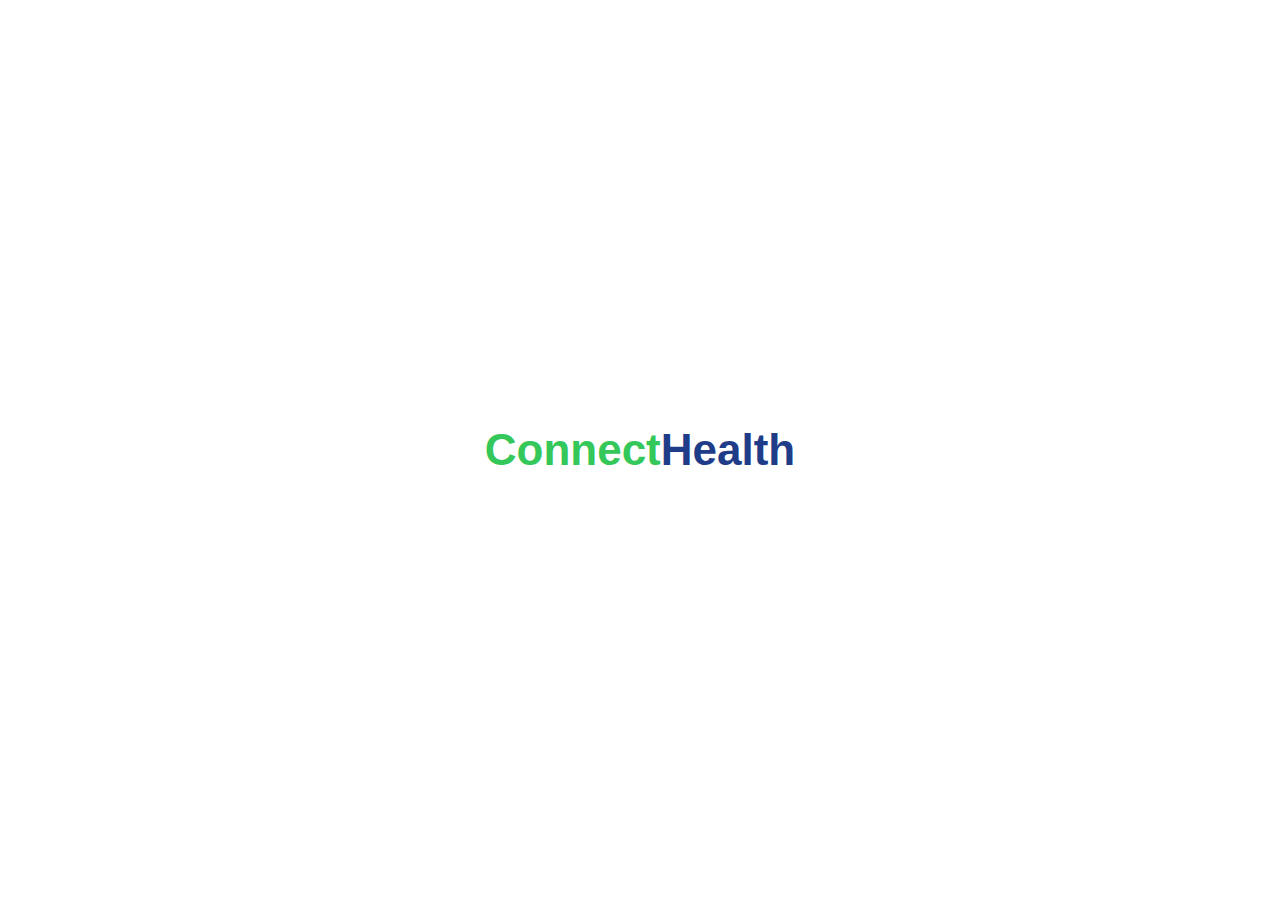
<file: index.html>
<!DOCTYPE html>
<html lang="pt-BR">

<head>
  <meta charset="UTF-8">
  <meta name="viewport" content="width=device-width, initial-scale=1.0">
  <title>ConnectHealth</title>
  <link rel="stylesheet" href="css/style.css">
</head>

<body>

  <div id="splash">
    <h1><span style="color:#34C759;">Connect</span><span style="color:#1F3C88;">Health</span></h1>
  </div>

  <div class="app-container">

    <div class="app-header">
      <div class="header-content">
        <a href="index.html" class="home-btn">🏠</a>

        <div class="logo-area">
          <div class="logo-icon">💚</div>
          <div class="logo-text">
            <span class="green">Connect</span><span class="blue">Health</span>
          </div>
        </div>

        <div class="menu-toggle" id="menuToggle">☰</div>

      </div>

      <p class="subtitle">Início</p>

    </div>

    <div class="app-content">
      <div class="card">
        <div class="card-body">
          <h3>Aulas de Exercícios</h3>
          <p>Treinos para iniciantes, cardio e abdômen.</p>
          <a href="exercicios.html" class="video-btn">
            Ver Aulas
          </a>
        </div>
      </div>

      <div class="card streak-preview">
        <div class="card-body">
          <h3>🔥 Sua Ofensiva</h3>
          <p id="homeStreak">Carregando...</p>
          <a href="ofensiva.html" class="video-btn">
            Ver Progresso
          </a>
        </div>
      
        <!-- PREVIEW PRECISA ESTAR AQUI -->
        <div class="preview-box">
          <p>📅 Semana</p>
          <div class="mini-calendar">
            ✔ ✔ ✔ ❌ ✔ ✔ ❌
          </div>
        </div>
      </div>

      <div class="card">
        <div class="card-body">
          <h3>🥗 Cardápios Saudáveis</h3>
          <p>Ideias de refeições balanceadas para o dia a dia.</p>
          <a href="cardapios.html" class="video-btn">
            Ver Cardápios
          </a>
        </div>
    </div>

    <div class="side-menu" id="sideMenu">
      <div class="close-btn" id="closeMenu">✕</div>
      <a href="index.html">🏠 Início</a>
      <a href="exercicios.html">🏃 Exercícios</a>
      <a href="cardapios.html">🥗 Cardápios Saudáveis</a>
      <a href="ideias.html">💡 Ideias Saudáveis</a>
      <a href="ofensiva.html">🔥 Ofensiva & Progresso</a>
      <a href="#">⚙ Configurações (em breve)</a>
    </div>

    
  </div>

  <footer class="app-footer">
      <p>© 2026 ConnectHealth • Vida saudável todos os dias</p>
    </footer>

  <script src="js/script.js"></script>
  <div class="overlay" id="overlay"></div>
</body>

</html>
</file>
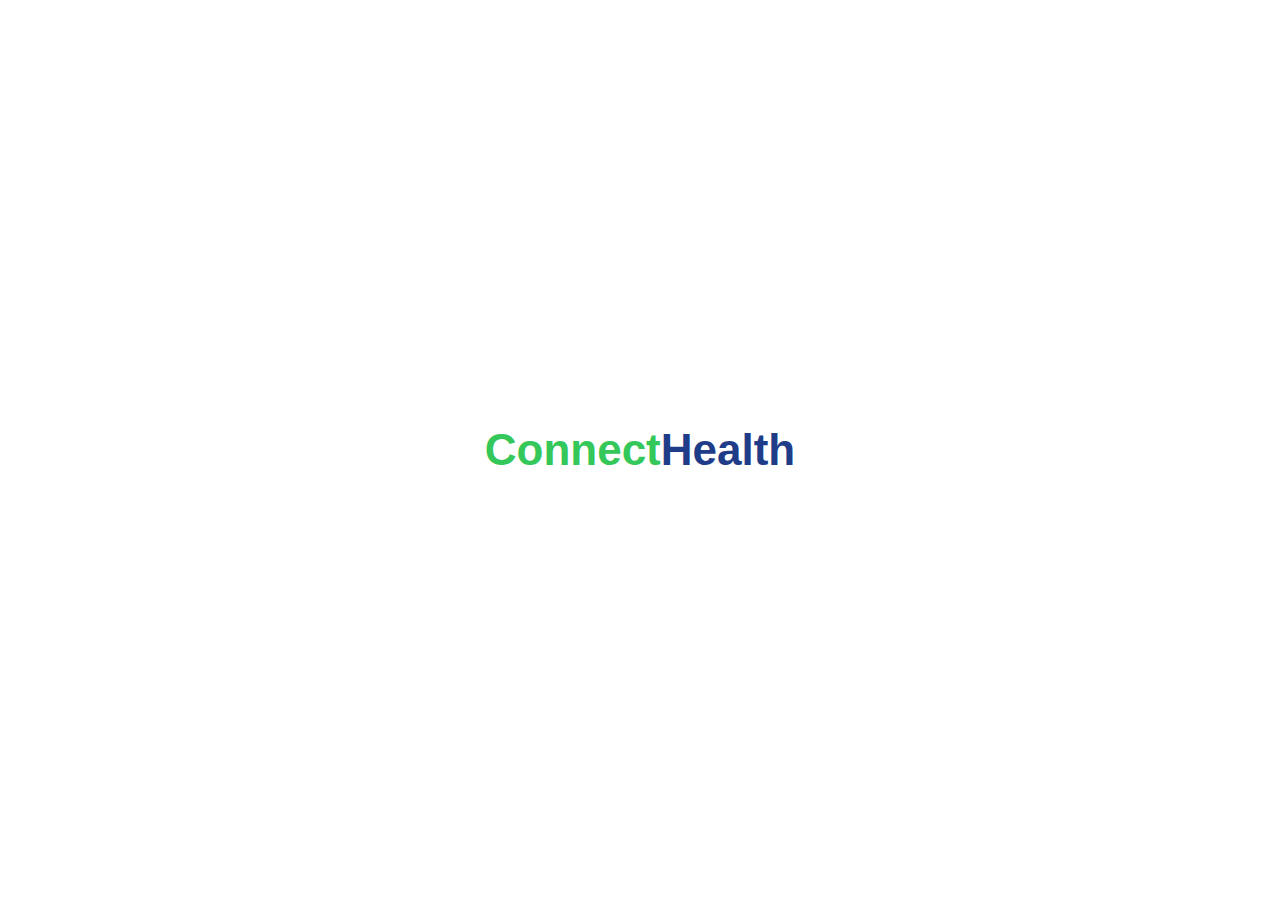
<file: connecthealth/index.html>
<!DOCTYPE html>
<html lang="pt-BR">
<head>
  <meta charset="UTF-8">
  <title>ConnectHealth</title>
  <link rel="stylesheet" href="css/style.css">
</head>
<body>

<div id="splash">
  <h1><span style="color:#34C759;">Connect</span><span style="color:#1F3C88;">Health</span></h1>
</div>

<div class="app-container">

  <div class="app-header">
    <div class="header-content">
      <a href="index.html" class="home-btn">🏠</a>

      <div class="logo-area">
        <div class="logo-icon">💚</div>
        <div class="logo-text">
          <span class="green">Connect</span><span class="blue">Health</span>
        </div>
      </div>

      <div class="menu-toggle" id="menuToggle">☰</div>

    </div>

    <p class="subtitle">Início</p>
  </div>

  <div class="app-content">

    <div class="card">
      <div class="card-body">
        <h3>Aulas de Exercícios</h3>
        <p>Treinos para iniciantes, cardio e abdômen.</p>
        <a href="exercicios.html" class="video-btn">
          Ver Aulas
        </a>
      </div>
    <div class="card streak-preview">
        <div class="card-body">
          <h3>🔥 Sua Ofensiva</h3>
          <p id="homeStreak">Carregando...</p>
          <a href="ofensiva.html" class="video-btn">Ver Progresso</a>
        </div>
    </div>
    </div>

  </div>

</div>

<div class="side-menu" id="sideMenu">
  <div class="close-btn" id="closeMenu">✕</div>
  <a href="index.html">🏠 Início</a>
  <a href="exercicios.html">🏃 Exercícios</a>
  <a href="cardapios.html">🥗 Cardápios Saudáveis</a>
  <a href="ideias.html">💡 Ideias Saudáveis</a>
  <a href="ofensiva.html">🔥 Ofensiva & Progresso</a>
  <a href="#">⚙ Configurações (em breve)</a>
</div>

<script src="js/script.js"></script>
<div class="overlay" id="overlay"></div>
</body>

</html>
</file>
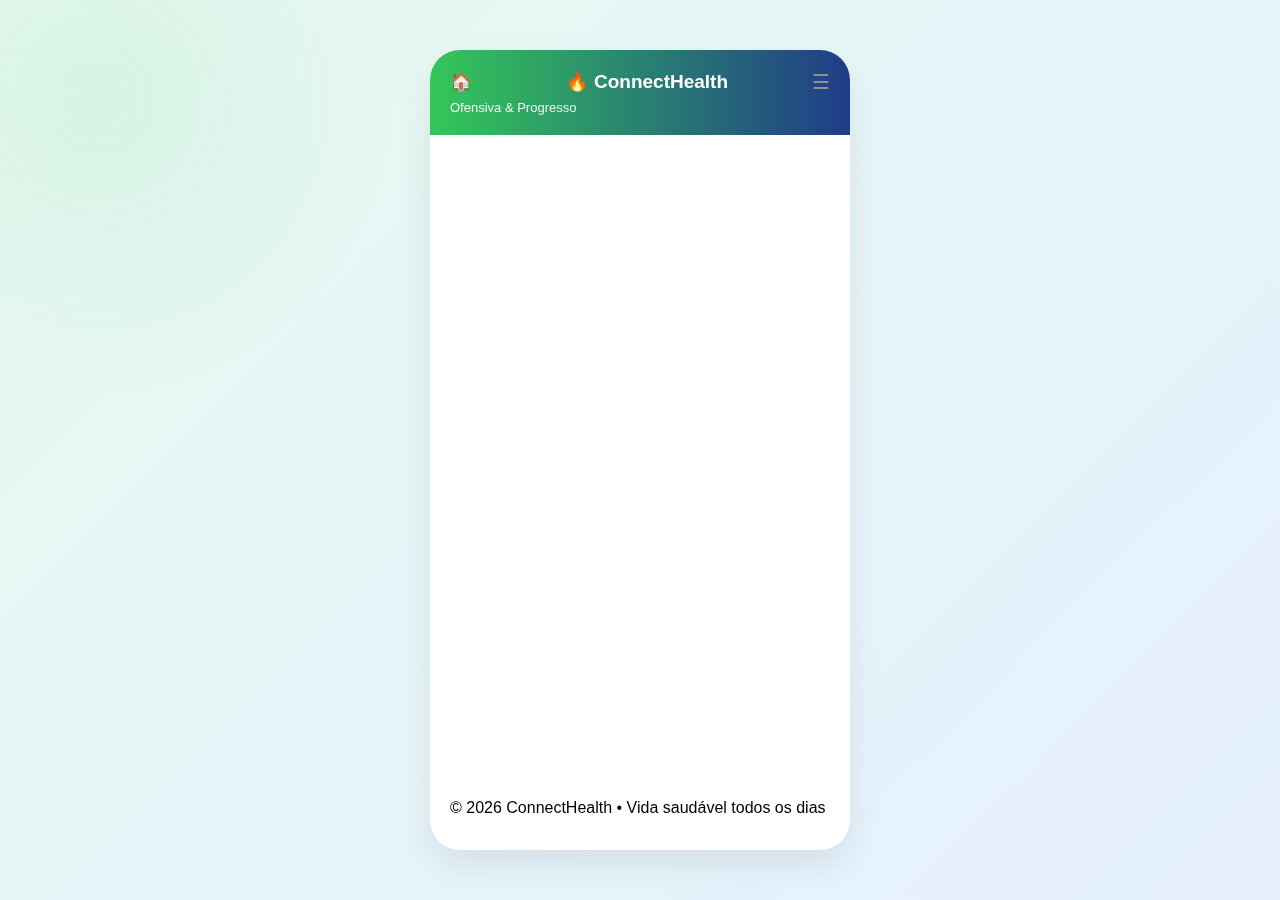
<file: ofensiva.html>
<!DOCTYPE html>
<html lang="pt-BR">

<head>
  <meta charset="UTF-8">
  <meta name="viewport" content="width=device-width, initial-scale=1.0">
  <title>Ofensiva - ConnectHealth</title>
  <link rel="stylesheet" href="css/style.css">
</head>

<body>

  <div class="app-container">


    <div class="app-header">
      <div class="header-content">

        <a href="index.html" class="home-btn">🏠</a>

        <div class="logo-area">
          <div class="logo-icon">🔥</div>
          <div class="logo-text">
            <span class="green">Connect</span><span class="blue">Health</span>
          </div>
        </div>

        <div class="menu-toggle" id="menuToggle">☰</div>

      </div>

      <p class="subtitle">Ofensiva & Progresso</p>
    </div>


    <div class="app-content">


      <div class="card">
        <div class="card-body">
          <h3>🔥 Sua Ofensiva Atual</h3>
          <h2 id="streakCount">0</h2>
          <p id="streakType">Nenhum treino registrado</p>
        </div>
      </div>

      <div class="card" id="streakWarning" style="display:none;">
        <div class="card-body">
          <h3>⚠ Atenção</h3>
          <p>Sua ofensiva foi interrompida. Que tal voltar hoje?</p>
        </div>
      </div>



      <div class="card">
        <div class="card-body">
          <h3>📅 Histórico</h3>
          <div class="calendar-grid" id="calendarGrid"></div>
        </div>
      </div>

      <div class="card">
        <div class="card-body">
          <h3>📊 Estatísticas do Mês</h3>
          <p id="monthlyStats">Carregando...</p>
        </div>
      </div>

      <div class="card">
        <div class="card-body">
          <h3>🏆 Conquistas</h3>
          <p id="badgeStatus">Nenhuma conquista ainda</p>
        </div>
      </div>

      <footer class="app-footer">
        <p>© 2026 ConnectHealth • Vida saudável todos os dias</p>
      </footer>
    </div>
    <div class="side-menu" id="sideMenu">
      <div class="close-btn" id="closeMenu">✕</div>
      <a href="index.html">🏠 Início</a>
      <a href="exercicios.html">🏃 Exercícios</a>
      <a href="cardapios.html">🥗 Cardápios Saudáveis</a>
      <a href="ideias.html">💡 Ideias Saudáveis</a>
      <a href="ofensiva.html">🔥 Ofensiva & Progresso</a>
      <a href="#">⚙ Configurações (em breve)</a>
    </div>
  </div>

  <div class="overlay" id="overlay"></div>

  <script src="js/script.js"></script>
</body>

</html>
</file>
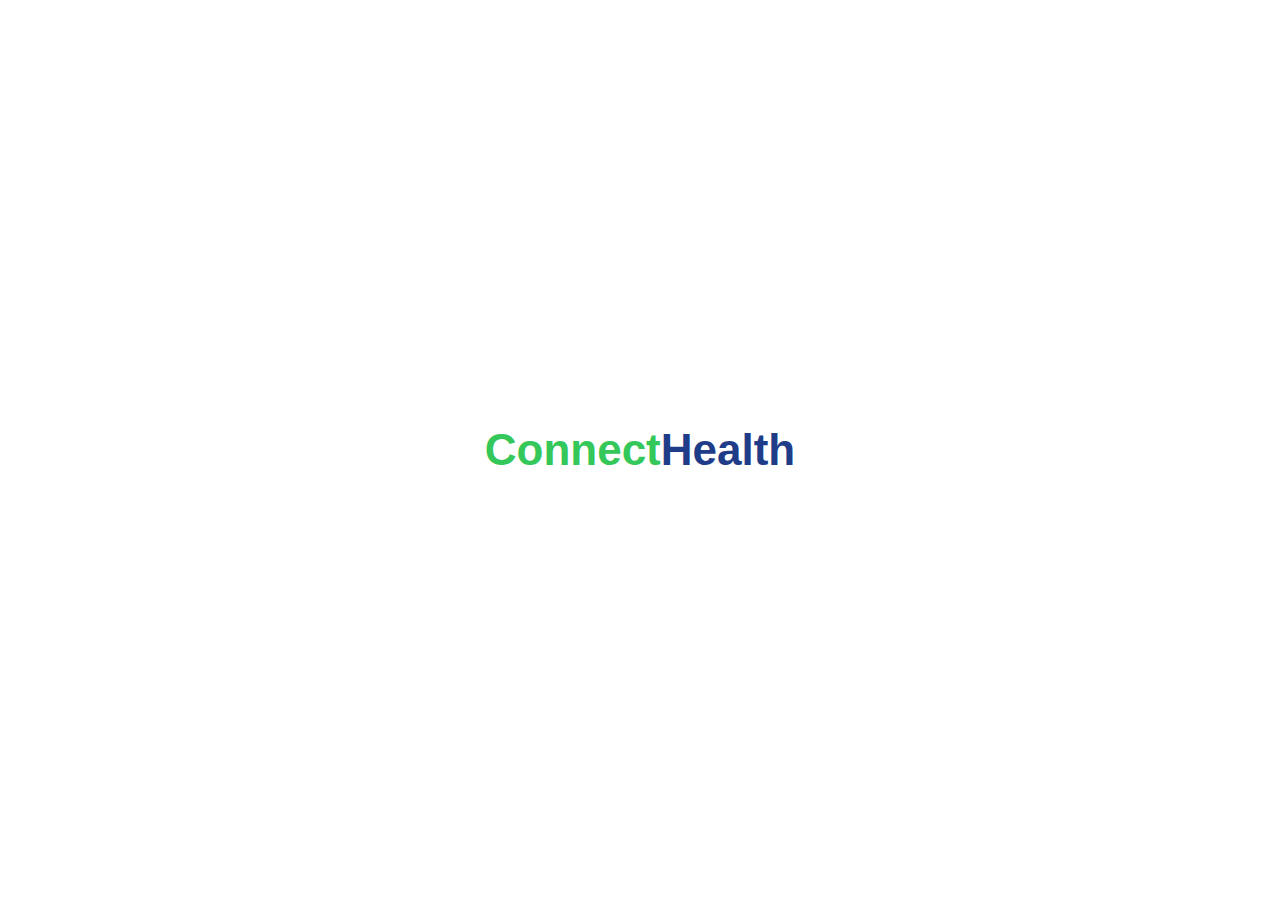
<file: connecthealth/cardapios.html>
<!DOCTYPE html>
<html lang="pt-BR">
<head>
  <meta charset="UTF-8">
  <meta name="viewport" content="width=device-width, initial-scale=1.0">
  <title>Cardápios - ConnectHealth</title>
  <link rel="stylesheet" href="css/style.css">
</head>
<body>

<div id="splash">
  <h1><span style="color:#34C759;">Connect</span><span style="color:#1F3C88;">Health</span></h1>
</div>

<div class="app-container">

  <div class="app-header">
    <div class="header-content">

      <a href="index.html" class="home-btn">🏠</a>

      <div class="logo-area">
        <div class="logo-icon">💚</div>
        <div class="logo-text">
          <span class="green">Connect</span><span class="blue">Health</span>
        </div>
      </div>

      <div class="menu-toggle" id="menuToggle">☰</div>

    </div>

    <p class="subtitle">Cardápios Saudáveis</p>
  </div>

  <div class="app-content">

    <div class="card">
      <div class="card-body">
        <h3>🥗 Café da Manhã Fit</h3>
        <p>Ovos mexidos + fruta + café sem açúcar.</p>
      </div>
    </div>

    <div class="card">
      <div class="card-body">
        <h3>🍗 Almoço Balanceado</h3>
        <p>Arroz integral + frango grelhado + salada.</p>
      </div>
    </div>

    <div class="card">
      <div class="card-body">
        <h3>🥑 Jantar Leve</h3>
        <p>Salada com proteína + azeite extra virgem.</p>
      </div>
    </div>

  </div>

</div>

<div class="side-menu" id="sideMenu">
  <div class="close-btn" id="closeMenu">✕</div>
  <a href="index.html">🏠 Início</a>
  <a href="exercicios.html">🏃 Exercícios</a>
  <a href="cardapios.html">🥗 Cardápios Saudáveis</a>
  <a href="ideias.html">💡 Ideias Saudáveis</a>
  <a href="ofensiva.html">🔥 Ofensiva & Progresso</a>
  <a href="#">⚙ Configurações (em breve)</a>
</div>

<div class="overlay" id="overlay"></div>

<script src="js/script.js"></script>
</body>
</html>
</file>
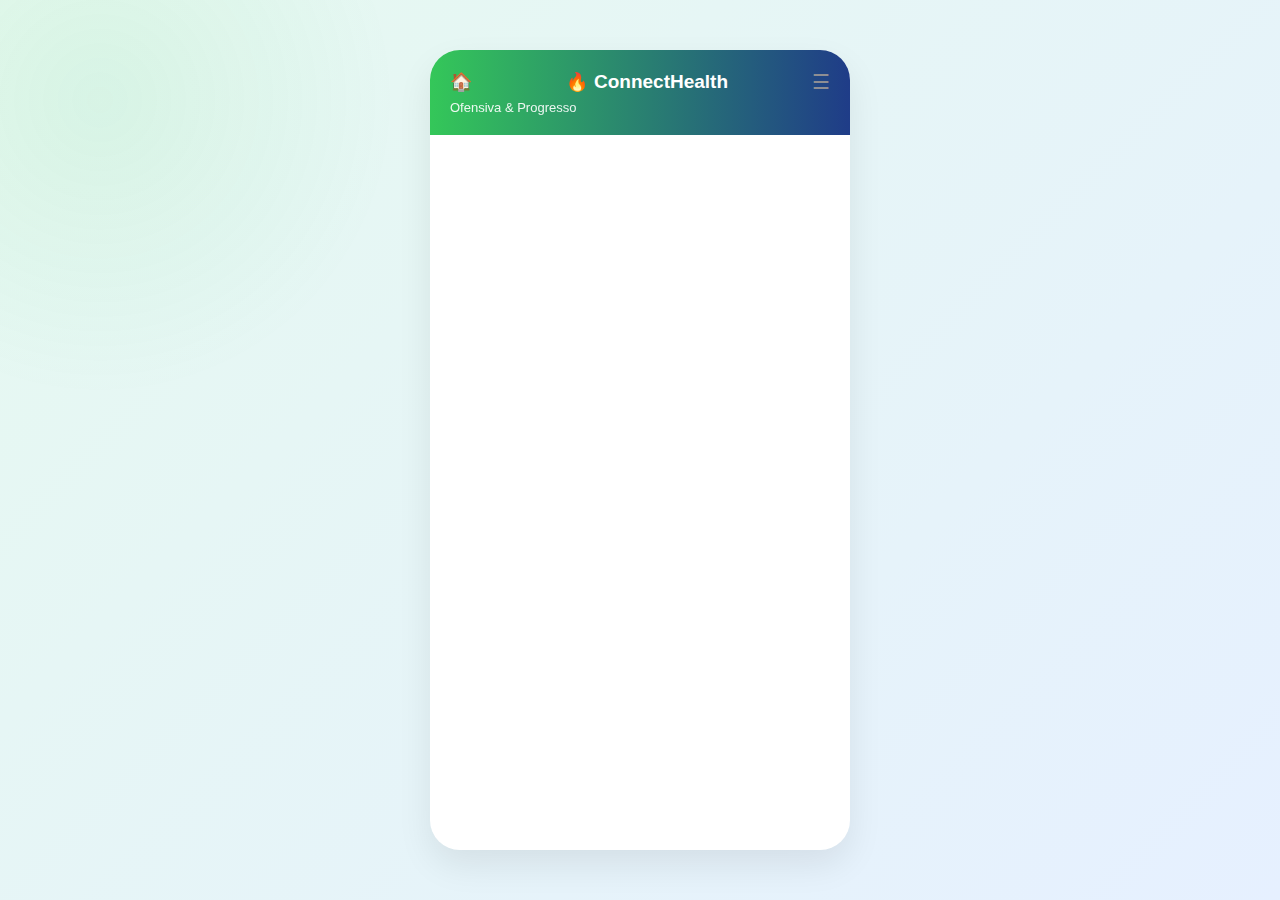
<file: connecthealth/ofensiva.html>
<!DOCTYPE html>
<html lang="pt-BR">
<head>
  <meta charset="UTF-8">
  <meta name="viewport" content="width=device-width, initial-scale=1.0">
  <title>Ofensiva - ConnectHealth</title>
  <link rel="stylesheet" href="css/style.css">
</head>
<body>

<div class="app-container">

  
  <div class="app-header">
    <div class="header-content">

      <a href="index.html" class="home-btn">🏠</a>

      <div class="logo-area">
        <div class="logo-icon">🔥</div>
        <div class="logo-text">
          <span class="green">Connect</span><span class="blue">Health</span>
        </div>
      </div>

      <div class="menu-toggle" id="menuToggle">☰</div>

    </div>

    <p class="subtitle">Ofensiva & Progresso</p>
  </div>

  
  <div class="app-content">

    
    <div class="card">
      <div class="card-body">
        <h3>🔥 Sua Ofensiva Atual</h3>
        <h2 id="streakCount">0</h2>
        <p id="streakType">Nenhum treino registrado</p>
      </div>
    </div>

  <div class="card" id="streakWarning" style="display:none;">
    <div class="card-body">
      <h3>⚠ Atenção</h3>
      <p>Sua ofensiva foi interrompida. Que tal voltar hoje?</p>
    </div>
  </div>


    
    <div class="card">
      <div class="card-body">
        <h3>📅 Histórico</h3>
        <div class="calendar-grid" id="calendarGrid"></div>
      </div>
    </div>

    <div class="card">
      <div class="card-body">
        <h3>📊 Estatísticas do Mês</h3>
        <p id="monthlyStats">Carregando...</p>
      </div>
    </div>

    <div class="card">
      <div class="card-body">
        <h3>🏆 Conquistas</h3>
        <p id="badgeStatus">Nenhuma conquista ainda</p>
      </div>
    </div>


  </div>
</div>


<div class="side-menu" id="sideMenu">
  <div class="close-btn" id="closeMenu">✕</div>
  <a href="index.html">🏠 Início</a>
  <a href="exercicios.html">🏃 Exercícios</a>
  <a href="cardapios.html">🥗 Cardápios Saudáveis</a>
  <a href="ideias.html">💡 Ideias Saudáveis</a>
  <a href="ofensiva.html">🔥 Ofensiva & Progresso</a>
  <a href="#">⚙ Configurações (em breve)</a>
</div>

<div class="overlay" id="overlay"></div>

<script src="js/script.js"></script>
</body>
</html>
</file>
<file: css/style.css>
* {
  margin: 0;
  padding: 0;
  box-sizing: border-box;
  font-family: 'Segoe UI', sans-serif;
}

body {
  margin: 0;
  background: linear-gradient(135deg, #e6f9f0, #e6f0ff);
}

body::before {
  content: "";
  position: fixed;
  width: 600px;
  height: 600px;
  background: radial-gradient(circle, #34C759 0%, transparent 70%);
  top: -200px;
  left: -200px;
  opacity: 0.08;
  z-index: -1;
}
/* smartphone widht */
.app-container {
  width: 100%;
  max-width: 390px;
  min-height: 100vh;
  margin: 0 auto;
  background: white;
  border-radius: 30px;
  box-shadow: 0 15px 35px rgba(0,0,0,0.08);
  overflow: hidden;
  display: flex;
  flex-direction: column;
}


/* header do app */
.app-header {
  background: linear-gradient(90deg, #34C759, #1F3C88);
  padding: 20px;
  color: white;
  border-bottom: none;
}

.app-header h1 {
  font-size: 20px;
  background: white;
  padding: 20px;
  border-bottom: 1px solid #eee;
}

/* conteudo da pagina */
.app-content {
  padding: 20px;
}

.section-title {
  margin-bottom: 15px;
  color: #1F3C88;
  font-weight: bold;
}

/* cards do app */
.card {
  background: #ffffff;
  border-radius: 18px;
  overflow: hidden;
  margin-bottom: 20px;
  box-shadow: 0 10px 25px rgba(0,0,0,0.08);
  transition: transform 0.25s ease, box-shadow 0.25s ease;
  opacity: 0;
  transform: translateY(20px);
  animation: fadeUp 0.6s forwards;
}

.card:nth-child(1){ animation-delay: 0.2s; }
.card:nth-child(2){ animation-delay: 0.4s; }
.card:nth-child(3){ animation-delay: 0.6s; }

@keyframes fadeUp {
  to {
    opacity: 1;
    transform: translateY(0);
  }
}

@media (min-width: 768px) {
  .app-container {
    max-width: 420px;
  }
}

.card:hover {
  transform: translateY(-6px) scale(1.02);
  box-shadow: 0 15px 35px rgba(0,0,0,0.12);
}


.card img {
  width: 100%;
  height: 180px;
  object-fit: cover;
}

.card-body {
  padding: 18px;
}

.card-body h3 {
  font-size: 15px;
  font-weight: 600;
  margin-bottom: 6px;
  color: #1C1C1E;
}

.card-body p {
  font-size: 13px;
  color: #8E8E93;
  margin-bottom: 12px;
}

.video-btn {
  display: inline-block;
  padding: 10px 18px;
  background: linear-gradient(90deg, #34C759, #1F3C88);
  color: white;
  text-decoration: none;
  border-radius: 30px;
  font-size: 13px;
  font-weight: 600;
  transition: all 0.2s ease;
}

.video-btn:hover {
  transform: scale(1.05);
}


.bottom-nav {
  display: flex;
  justify-content: space-around;
  padding: 15px;
  background: white;
  border-top: 1px solid #F0F0F0;
  font-size: 18px;
  color: #8E8E93;
}

.header-content {
  display: flex;
  justify-content: space-between;
  align-items: center;
}

.logo-area {
  display: flex;
  align-items: center;
}

.logo-icon {
  font-size: 18px;
  margin-right: 6px;
}


.logo-text {
  font-size: 19px;
  font-weight: 600;
  color: white;
}

.green,
.blue {
  color: white;
}

.subtitle {
  margin-top: 6px;
  font-size: 13px;
  opacity: 0.9;
  color: white;
}

.menu-toggle {
  font-size: 20px;
  cursor: pointer;
  color: #8E8E93;
}

.side-menu {
  position: fixed;
  top: 0;
  right: -250px;
  width: 200px;
  height: 100%;
  background: white;
  box-shadow: -5px 0 20px rgba(0,0,0,0.1);
  padding-top: 60px;
  transition: 0.3s;
  display: flex;
  flex-direction: column;
}

.side-menu a {
  padding: 15px;
  text-decoration: none;
  color: #1F3C88;
  font-weight: bold;
  border-bottom: 1px solid #eee;
}

.side-menu.open {
  right: 0;
}

.close-btn {
  position: absolute;
  top: 15px;
  right: 15px;
  font-size: 20px;
  cursor: pointer;
  color: #8E8E93;
}

.overlay {
  position: fixed;
  inset: 0;
  background: rgba(0,0,0,0.3);
  backdrop-filter: blur(4px);
  opacity: 0;
  visibility: hidden;
  transition: 0.3s ease;
  z-index: 5;
}

.overlay.show {
  opacity: 1;
  visibility: visible;
}

.side-menu {
  position: fixed;
  top: 0;
  right: -260px;
  width: 220px;
  height: 100%;
  background: white;
  box-shadow: -5px 0 20px rgba(0,0,0,0.15);
  padding-top: 60px;
  transition: right 0.3s ease;
  display: flex;
  flex-direction: column;
  z-index: 10;
}

.side-menu.open {
  right: 0;
}

.home-btn {
  font-size: 18px;
  margin-right: 10px;
  text-decoration: none;
  color: #1F3C88;
}

.side-menu a:hover {
  background: #f0fdf4;
}

#splash {
  position: fixed;
  inset: 0;
  background: white;
  display: flex;
  justify-content: center;
  align-items: center;
  z-index: 999;
  font-size: 22px;
  font-weight: bold;
  transition: opacity 0.6s ease;
}


@media (min-width: 768px) {
  body {
    display: flex;
    justify-content: center;
    align-items: center;
    height: 100vh;
  }

  .app-container {
    min-height: 800px;
  }
}


html, body {
  height: 100%;
}

.streak-box {
  margin: 15px;
  padding: 10px;
  background: linear-gradient(90deg, #ff9966, #ff5e62);
  color: white;
  text-align: center;
  border-radius: 20px;
  font-weight: bold;
  font-size: 14px;
  box-shadow: 0 5px 15px rgba(0,0,0,0.1);
}

.last-workout {
  text-align: center;
  font-size: 12px;
  margin-bottom: 10px;
  color: #555;
}

.streak-preview {
  margin-top: 20px;
  background: linear-gradient(135deg, #ff512f, #dd2476);
  color: white;
}

.streak-preview .video-btn {
  background: white;
  color: #dd2476;
  font-weight: bold;
}

.calendar-grid {
  display: grid;
  grid-template-columns: repeat(7, 1fr);
  gap: 8px;
  margin-top: 15px;
}

.calendar-day {
  padding: 10px;
  text-align: center;
  border-radius: 10px;
  background: #f5f5f5;
  font-size: 12px;
  font-weight: 600;
}

.calendar-day.today {
  border: 2px solid #1F3C88;
}

.calendar-day.trained {
  background: #d1fae5;
  color: #065f46;
}

.calendar-day.trained {
  background: linear-gradient(135deg,#34C759,#1F3C88);
  color: white;
  border-radius: 10px;
  font-weight: bold;
  animation: pop 0.3s ease;
}

@keyframes pop {
  from { transform: scale(0.9); opacity:0.5; }
  to { transform: scale(1); opacity:1; }
}

#streakWarning {
  border-left: 4px solid #ff9500;
}
</file>
<file: connecthealth/css/style.css>
* {
  margin: 0;
  padding: 0;
  box-sizing: border-box;
  font-family: 'Segoe UI', sans-serif;
}

body {
  margin: 0;
  background: linear-gradient(135deg, #e6f9f0, #e6f0ff);
}

body::before {
  content: "";
  position: fixed;
  width: 600px;
  height: 600px;
  background: radial-gradient(circle, #34C759 0%, transparent 70%);
  top: -200px;
  left: -200px;
  opacity: 0.08;
  z-index: -1;
}
/* smartphone widht */
.app-container {
  width: 100%;
  max-width: 390px;
  min-height: 100vh;
  margin: 0 auto;
  background: white;
  border-radius: 30px;
  box-shadow: 0 15px 35px rgba(0,0,0,0.08);
  overflow: hidden;
  display: flex;
  flex-direction: column;
}


/* header do app */
.app-header {
  background: linear-gradient(90deg, #34C759, #1F3C88);
  padding: 20px;
  color: white;
  border-bottom: none;
}

.app-header h1 {
  font-size: 20px;
  background: white;
  padding: 20px;
  border-bottom: 1px solid #eee;
}

/* conteudo da pagina */
.app-content {
  padding: 20px;
}

.section-title {
  margin-bottom: 15px;
  color: #1F3C88;
  font-weight: bold;
}

/* cards do app */
.card {
  background: #ffffff;
  border-radius: 18px;
  overflow: hidden;
  margin-bottom: 20px;
  box-shadow: 0 10px 25px rgba(0,0,0,0.08);
  transition: transform 0.25s ease, box-shadow 0.25s ease;
  opacity: 0;
  transform: translateY(20px);
  animation: fadeUp 0.6s forwards;
}

.card:nth-child(1){ animation-delay: 0.2s; }
.card:nth-child(2){ animation-delay: 0.4s; }
.card:nth-child(3){ animation-delay: 0.6s; }

@keyframes fadeUp {
  to {
    opacity: 1;
    transform: translateY(0);
  }
}

@media (min-width: 768px) {
  .app-container {
    max-width: 420px;
  }
}

.card:hover {
  transform: translateY(-6px) scale(1.02);
  box-shadow: 0 15px 35px rgba(0,0,0,0.12);
}


.card img {
  width: 100%;
  height: 180px;
  object-fit: cover;
}

.card-body {
  padding: 18px;
}

.card-body h3 {
  font-size: 15px;
  font-weight: 600;
  margin-bottom: 6px;
  color: #1C1C1E;
}

.card-body p {
  font-size: 13px;
  color: #8E8E93;
  margin-bottom: 12px;
}

.video-btn {
  display: inline-block;
  padding: 10px 18px;
  background: linear-gradient(90deg, #34C759, #1F3C88);
  color: white;
  text-decoration: none;
  border-radius: 30px;
  font-size: 13px;
  font-weight: 600;
  transition: all 0.2s ease;
}

.video-btn:hover {
  transform: scale(1.05);
}


.bottom-nav {
  display: flex;
  justify-content: space-around;
  padding: 15px;
  background: white;
  border-top: 1px solid #F0F0F0;
  font-size: 18px;
  color: #8E8E93;
}

.header-content {
  display: flex;
  justify-content: space-between;
  align-items: center;
}

.logo-area {
  display: flex;
  align-items: center;
}

.logo-icon {
  font-size: 18px;
  margin-right: 6px;
}


.logo-text {
  font-size: 19px;
  font-weight: 600;
  color: white;
}

.green,
.blue {
  color: white;
}

.subtitle {
  margin-top: 6px;
  font-size: 13px;
  opacity: 0.9;
  color: white;
}

.menu-toggle {
  font-size: 20px;
  cursor: pointer;
  color: #8E8E93;
}

.side-menu {
  position: fixed;
  top: 0;
  right: -250px;
  width: 200px;
  height: 100%;
  background: white;
  box-shadow: -5px 0 20px rgba(0,0,0,0.1);
  padding-top: 60px;
  transition: 0.3s;
  display: flex;
  flex-direction: column;
}

.side-menu a {
  padding: 15px;
  text-decoration: none;
  color: #1F3C88;
  font-weight: bold;
  border-bottom: 1px solid #eee;
}

.side-menu.open {
  right: 0;
}

.close-btn {
  position: absolute;
  top: 15px;
  right: 15px;
  font-size: 20px;
  cursor: pointer;
  color: #8E8E93;
}

.overlay {
  position: fixed;
  inset: 0;
  background: rgba(0,0,0,0.3);
  backdrop-filter: blur(4px);
  opacity: 0;
  visibility: hidden;
  transition: 0.3s ease;
  z-index: 5;
}

.overlay.show {
  opacity: 1;
  visibility: visible;
}

.side-menu {
  position: fixed;
  top: 0;
  right: -260px;
  width: 220px;
  height: 100%;
  background: white;
  box-shadow: -5px 0 20px rgba(0,0,0,0.15);
  padding-top: 60px;
  transition: right 0.3s ease;
  display: flex;
  flex-direction: column;
  z-index: 10;
}

.side-menu.open {
  right: 0;
}

.home-btn {
  font-size: 18px;
  margin-right: 10px;
  text-decoration: none;
  color: #1F3C88;
}

.side-menu a:hover {
  background: #f0fdf4;
}

#splash {
  position: fixed;
  inset: 0;
  background: white;
  display: flex;
  justify-content: center;
  align-items: center;
  z-index: 999;
  font-size: 22px;
  font-weight: bold;
  transition: opacity 0.6s ease;
}


@media (min-width: 768px) {
  body {
    display: flex;
    justify-content: center;
    align-items: center;
    height: 100vh;
  }

  .app-container {
    min-height: 800px;
  }
}


html, body {
  height: 100%;
}

.streak-box {
  margin: 15px;
  padding: 10px;
  background: linear-gradient(90deg, #ff9966, #ff5e62);
  color: white;
  text-align: center;
  border-radius: 20px;
  font-weight: bold;
  font-size: 14px;
  box-shadow: 0 5px 15px rgba(0,0,0,0.1);
}

.last-workout {
  text-align: center;
  font-size: 12px;
  margin-bottom: 10px;
  color: #555;
}

.streak-preview {
  margin-top: 20px;
  background: linear-gradient(135deg, #ff512f, #dd2476);
  color: white;
}

.streak-preview .video-btn {
  background: white;
  color: #dd2476;
  font-weight: bold;
}

.calendar-grid {
  display: grid;
  grid-template-columns: repeat(7, 1fr);
  gap: 8px;
  margin-top: 15px;
}

.calendar-day {
  padding: 10px;
  text-align: center;
  border-radius: 10px;
  background: #f5f5f5;
  font-size: 12px;
  font-weight: 600;
}

.calendar-day.today {
  border: 2px solid #1F3C88;
}

.calendar-day.trained {
  background: #d1fae5;
  color: #065f46;
}

.calendar-day.trained {
  background: linear-gradient(135deg,#34C759,#1F3C88);
  color: white;
  border-radius: 10px;
  font-weight: bold;
  animation: pop 0.3s ease;
}

@keyframes pop {
  from { transform: scale(0.9); opacity:0.5; }
  to { transform: scale(1); opacity:1; }
}

#streakWarning {
  border-left: 4px solid #ff9500;
}
</file>
